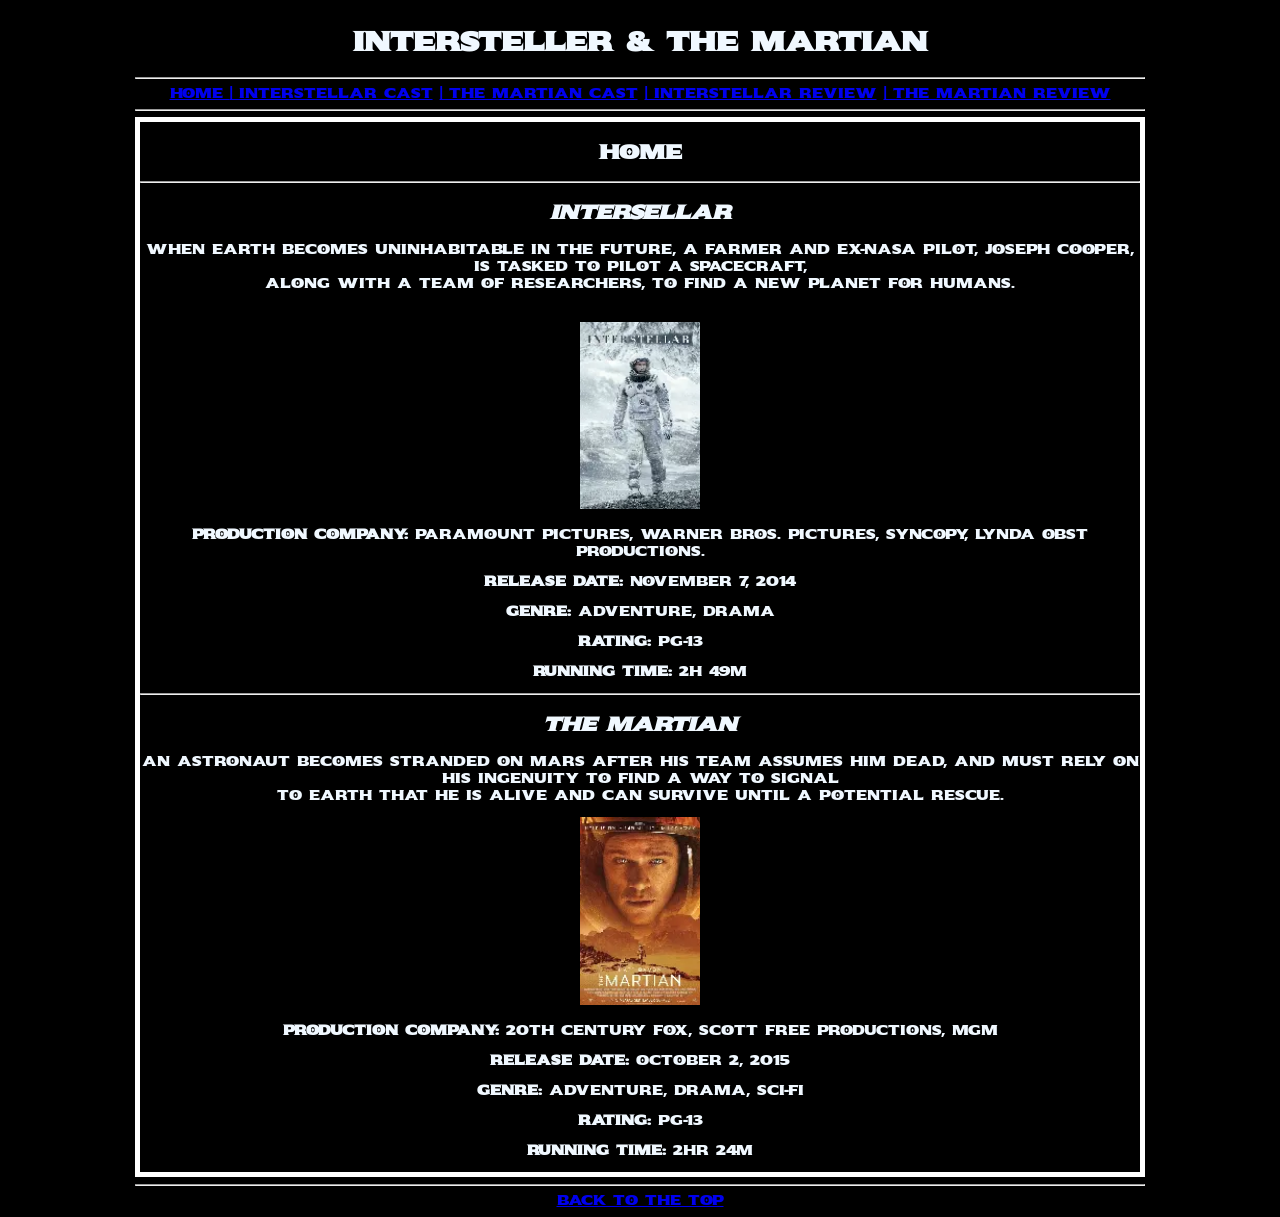
<file: w4-movie/index.html>
<!DOCTYPE html>
<html lang="en">
<head>
    <link rel="preconnect" href="https://fonts.googleapis.com">
    <link rel="preconnect" href="https://fonts.gstatic.com" crossorigin>
    <link href="https://fonts.googleapis.com/css2?family=Sekuya&display=swap" rel="stylesheet">
    <meta charset="UTF-8">
    <meta name="author" content="Alex">

<link rel="stylesheet" href="../w4-movie/style.css">

    <title>Movie Midterm | Week 4 </title>
</head>
<body style="background-image: url('https://science.nasa.gov/wp-content/uploads/2023/04/c1-wfc3-jpg.webp?w=4096&format=png');"> 
    <div id="container">
        <div id="header">

            <!--- HEADER -->
            <h1> Intersteller & The Martian </h>
        </div>
<hr> 

        <!-- NAV BAR -->
         <div id="nav-bar"> 
            <a href="#" class="nav-btn"> Home </a>
            <a href="intcast.html" class="nav-btn"> | Interstellar Cast</a>
            <a href="cast.html" class="nav-btn"> | The Martian Cast</a>
            <a href="intreview.html" class="nav-btn"> | Interstellar Review</a>
            <a href="review.html" class="nav-btn"> | The Martian Review</a>
         </div>
<hr> 
         <div id="content">
            <h2> Home </h2>
            <hr>

            <h2> <em>Intersellar</em> </h2>
            <p>When Earth becomes uninhabitable in the future, a farmer and ex-NASA pilot, 
                Joseph Cooper, is tasked to pilot a spacecraft,<br> along with a team of researchers,
                 to find a new planet for humans. </p> <br> 
            <img id="interstellar" src="../w4-movie/Images/interstellar.webp" alt="interstellar" width="120">
            <p> <b> Production Company:</b> Paramount Pictures, Warner Bros. Pictures, Syncopy, Lynda Obst Productions.</p>
            <p><b> Release Date:</b> November 7, 2014</p>
            <p><b> Genre:</b> Adventure, Drama</p>
            <p><b> Rating:</b> PG-13</p>
            <p><b> Running time:</b> 2h 49m</p>
        <hr>


            <h2> <em> The Martian </em></h2>
            <p> An astronaut becomes stranded on Mars after his team assumes him dead, 
                and must rely on his ingenuity to find a way to signal<br> to Earth that he is alive
                and can survive until a potential rescue.</p>
            <img id="martian" src="../w4-movie/Images/martian.webp" alt="martian" width="120">
            <p><b> Production Company:</b> 20th Century Fox, Scott Free Productions, MGM</p>
            <P><b> Release date:</b> October 2, 2015</P>
            <p><b> Genre:</b> Adventure, Drama, Sci-Fi</p>
            <p><b> Rating:</b> PG-13 </p>
            <p><b> Running time:</b> 2hr 24m </p>
         </div>
        <hr>
        

        <div id="footer">
            <a href="#header"> Back to the top</a><br>


        </div>


       

    </div>
    
</body>
</html>
</file>
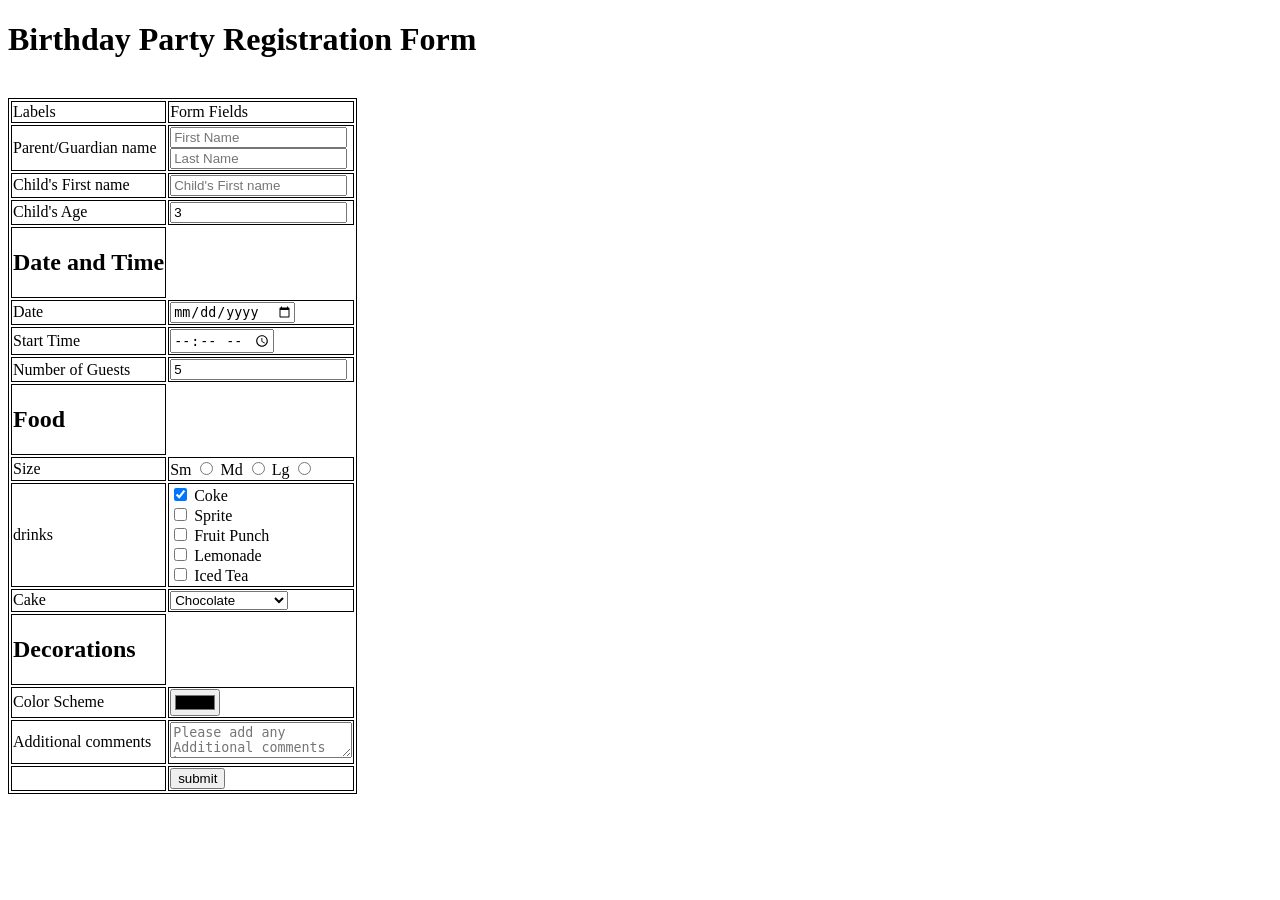
<file: w5_form_files/index.html>
<!DOCTYPE html>
<html lang="en">
<head>
    <!--The type of font we are using-->
    <meta charset="UTF-8">
    <!--Tells the -->
    <meta name="viewport" content="width=device-width, initial-scale=1.0">
    <meta name="author" content="Your Name Here">
    <meta name="description" content="Default HTML Page for SE 111">
    
    <link type="text/css" rel="stylesheet" href="style.css">

    <title>Week 5 | Tables and Forms</title>
</head>
<body>
    <form>
    <!--Build your Table and Form here-->
    <h1> Birthday Party Registration Form</h1>
    <br>
    <table>
        <thead>
            <tr>
                <td> Labels </td>   
                <td> Form Fields </td>
            </tr>
        </thead>
        <tbody>
            <tr> 
                <td> <label for="gfirst"> Parent/Guardian name</label>  </td>
                <td><input type="text" required maxlength="20" name="gfirst" id="g-first" placeholder="First Name">
                <br>
                <input type="text" required maxlength="20" name="glast" id="g-last" placeholder="Last Name">
             </td>
            </tr>
            <tr>
                 <td><label for="c-first">Child's First name</label></td>
                 <td><input type="text" required name="cfirst" id="c-first" placeholder="Child's First name"> </td>
            </tr>
            <tr> 
                <td><label for="age"> Child's Age </label></td>
                <td><input type="number" required name="age" id="age" value="3"> </td>
            </tr>
            <tr>
                <td><h2> Date and Time </h2></td>
            </tr>
            <tr> 
                <td> <label for="date"> Date </label> </td>
                <td><input type="date" required name="date" id="date"> </td>
            <tr> 
                 <td><label for="time"> Start Time</label></td>
                 <td><input type="time" required name="time" id="s-time"> </td>
            </tr>
            <tr>
                <td><label for="guests"> Number of Guests</label></td>
                <td><input type="number" name="guests" value="5"> </td>
            </tr>
            <tr>
                <td><h2>Food</h2></td>
            </tr>
            <tr>
                <td><label for="size"> Size</label> </td>
                <td> 
                    <label for="sm">Sm</label>
                    <input type="radio" name="size" value="sm" id="sm">
                    <label for="md">Md</label>
                    <input type="radio" name="size" value="md" id="md">
                    <label for="Lg">Lg</label>
                    <input type="radio" name="size" value="lg" id="lg">
                </td>
            </tr>
            <tr> 
                <td>drinks</td>
                <td><input type="checkbox" name="drink1" id="drink1" checked value="coke"> <label for="drink1">Coke</label> 
                    <br>
                    <input type="checkbox" name="drink2" id="drink2" value="sprite"> <label for="drink2">Sprite</label>
                    <br>
                    <input type="checkbox" name="drink3" id="drink3" value="fruit punch"> <label for="drink3">Fruit Punch</label>
                    <br>
                    <input type="checkbox" name="drink4" id="drink4" value="lemonade"> <label for="drink4">Lemonade</label>
                    <br>
                    <input type="checkbox" name="drink5" id="drink5" value="iced tea"> <label for="drink5">Iced Tea</label>
                </td>
            </tr>
            <tr> 
                <td><label for="cake">Cake</label> </td>
                <td><select name="cake" id="cake"><option>Chocolate</option>
                <option>Vanilla</option>
                <option>I'll bring my own</option></select> 
                </td>
            </tr>
            <tr>
                <td><h2>Decorations</h2></td>
            </tr>
            <tr>
                <td><label for="colors">Color Scheme</label> </td>
                <td><input type="color" name="colors" id="colors"> </td>
            </tr>
            <tr> 
                <td><label for="comments"> Additional comments</label>  </td>
                <td><textarea placeholder="Please add any Additional comments here" name="comments" id="comments"></textarea> </td>
            </tr>
            <tr>
                <td>  </td>
                <td><input type="submit" value="submit"> </td>
            </tr>
                
                
            </tr>
        </tbody>
    </table>
</form>
</body>
</html>
</file>
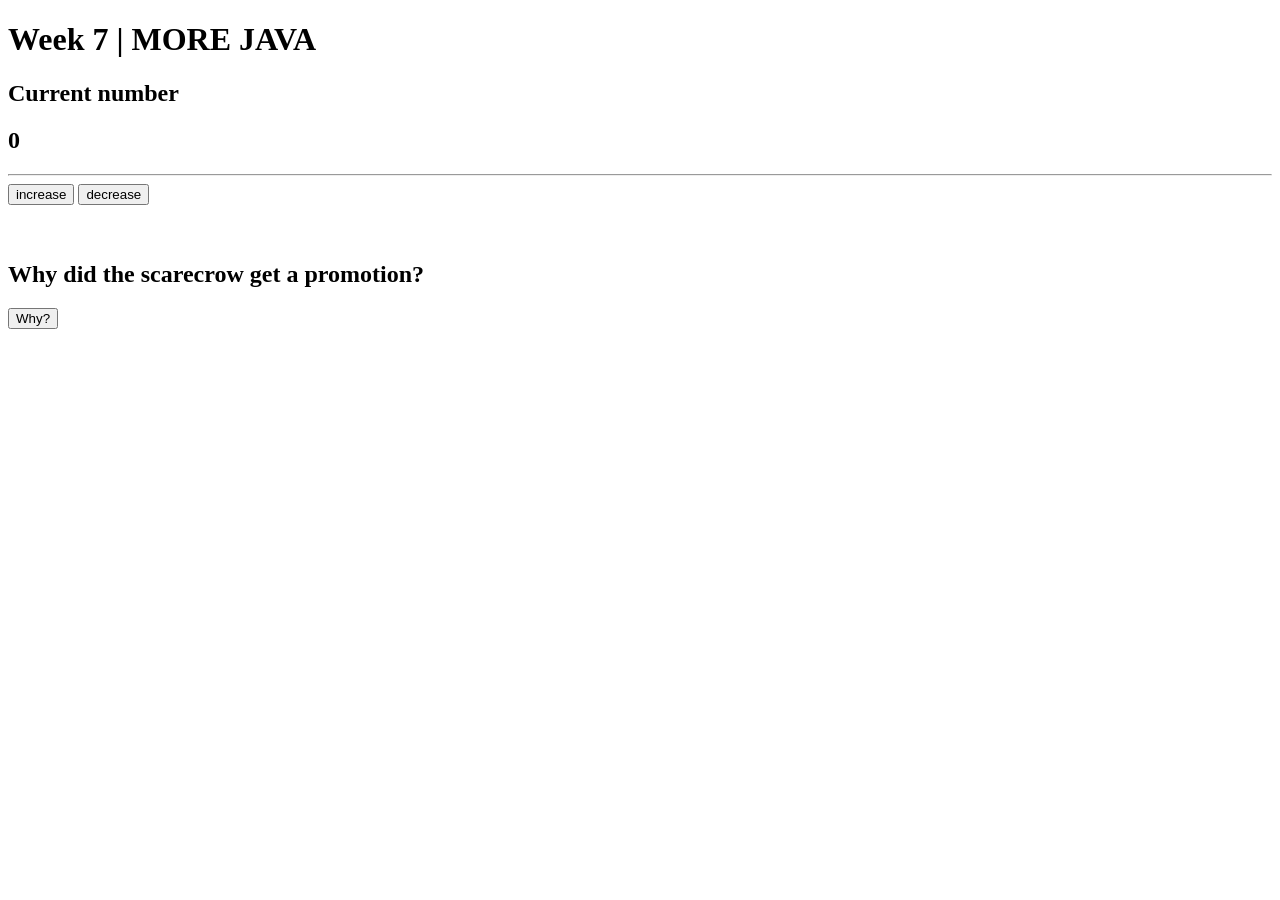
<file: Week 7 /index.html>
<!DOCTYPE html>
<html lang="en">
<head>
    <meta charset="UTF-8">
    <meta name="viewport" content="width=device-width, initial-scale=1.0">
    <title>Document</title>
</head>
<body>
    <h1> Week 7 | MORE JAVA</h1>

        <!-- setting up display -->
    <h2> Current number </h2>
    <h2 id="number"> 0 </h2>
    <hr>

    <!-- Setting up buttons -->
    <input type="button" id="increment" value="increase">
    <input type="button" id="decrement" value="decrease">


    <br> 
    <br>
    <br> 

    <div id="jokeContainer">
        <div id="question">
            <h2> Why did the scarecrow get a promotion?</h2>
        </div>

        <div id="answer">

        </div>
        <input type="button" id="giveAnswer" value="Why?">

    </div>


<script> 
    var numberText = document.querySelector("#number")

    var increaseButton = document.querySelector("#increment")
    var decreaseButton = document.querySelector("#decrement")

    var currentNumber = 0;


    function addToNumber()
    {
        currentNumber++;

        numberText.innerHTML = currentNumber
    }

    function subtractFromNumber()
    {
        currentNumber--;
         numberText.innerHTML = currentNumber
    }

        increaseButton.addEventListener("click",addToNumber)
        increaseButton.addEventListener("click",subtractFromNumber)

        var giveJokeAnswer = document.querySelector("#giveAnswer")
        var answerContainer = document.querySelector("#answer")

        function giveAnswer() 
        {
            answerContainer.innerHTML += <h3>He was outstanding in his field</h3>
        }
        
        giveJokeAnswer .addEventListener("click", giveAnswer)


</script>
    
</body>
</html>
</file>
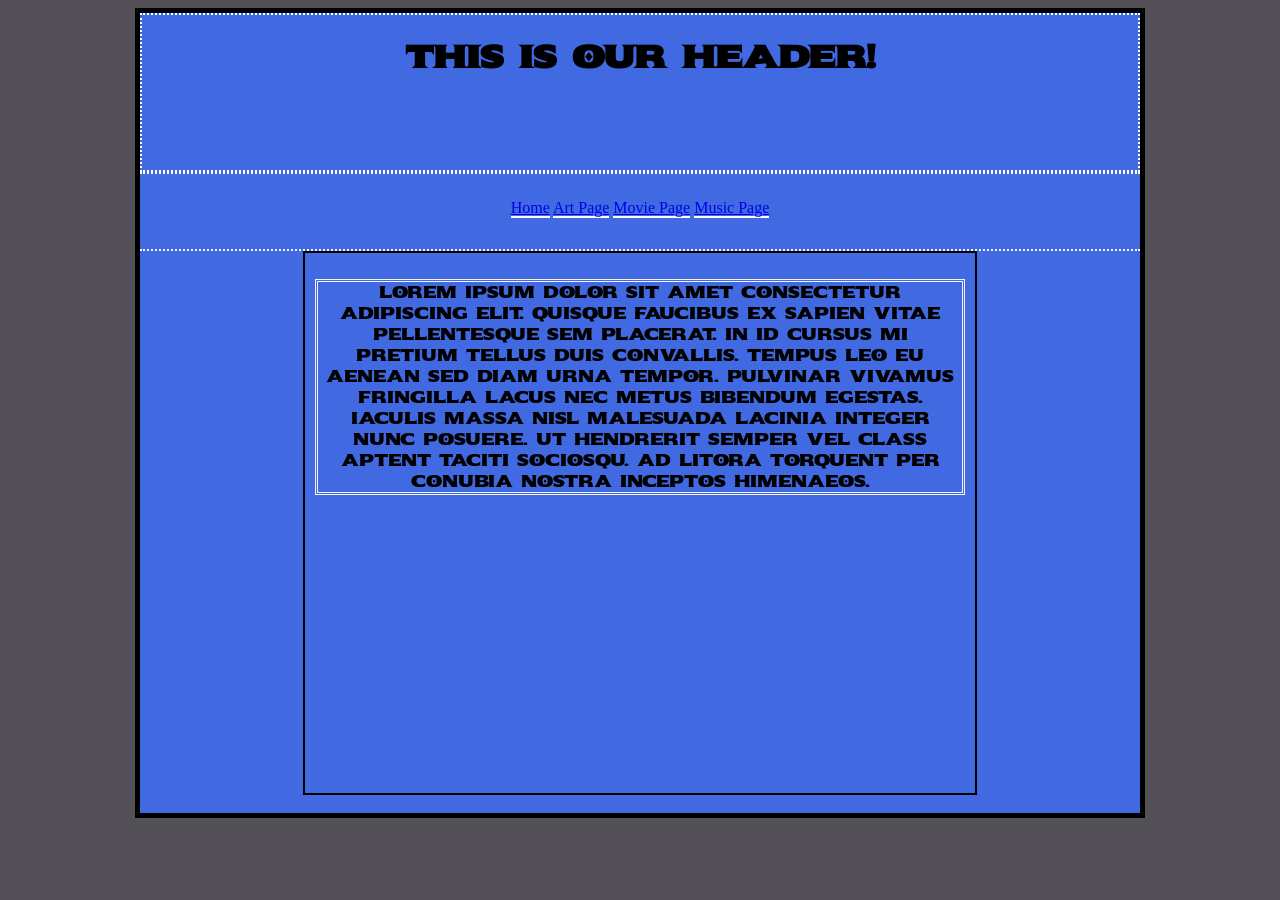
<file: Week3/index.html>
<!DOCTYPE html>
<html lang="en">
<head>
    <link rel="preconnect" href="https://fonts.googleapis.com">
    <link rel="preconnect" href="https://fonts.gstatic.com" crossorigin>
    <link href="https://fonts.googleapis.com/css2?family=Sekuya&display=swap" rel="stylesheet">
    <meta charset="UTF-8">
    <meta name="viewport" content="width=device-width, initial-scale=1.0">

    <link rel="stylesheet" href="css/style.css">

    <title>Week 3 | In class</title>
</head>
<body>
    <div id="main">
        <div id="header">

            <!-- Header -->
        <h1> This is our header!</h1>
        </div>

            <!-- The Nav Bar -->
        <div id="nav-bar"> 
            <a href="#" class="nav-btn">Home</a> 
            <a href="pages/art.html" class="nav-btn"> Art Page</a>    
            <a href="pages/movies.html" class="nav-btn"> Movie Page</a>
            <a href="pages/music.html" class="nav-btn">Music Page</a>
         </div>


        <div id="content">
            <!-- this is the content-->
             <p id="loremIpsum">Lorem ipsum dolor sit amet consectetur adipiscing elit. Quisque faucibus ex sapien vitae pellentesque sem placerat. 
                In id cursus mi pretium tellus duis convallis. Tempus leo eu aenean sed diam urna tempor. Pulvinar vivamus fringilla lacus nec metus bibendum egestas. 
                Iaculis massa nisl malesuada lacinia integer nunc posuere. Ut hendrerit semper vel class aptent taciti sociosqu. Ad litora torquent per conubia nostra 
                inceptos himenaeos.</p>
        </div>

        <!--Footer-->
        <div id="footer">
            
        </div>
    </div>
</body>
</html>
</file>
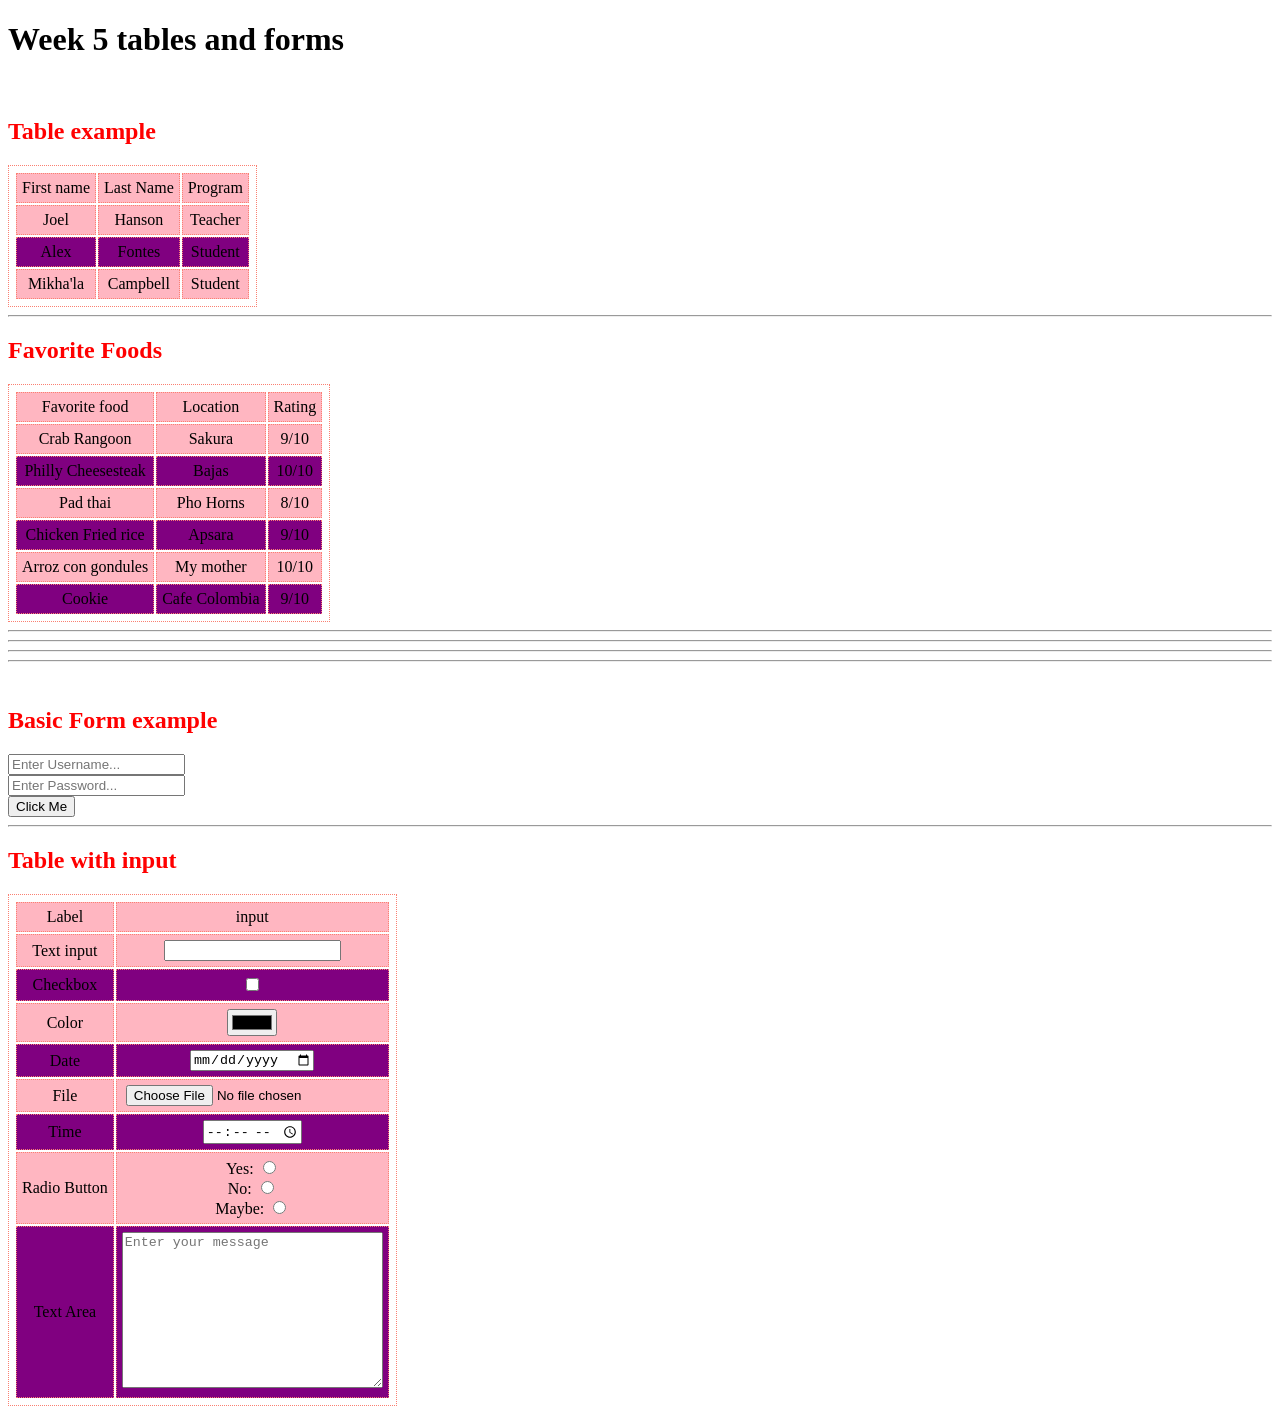
<file: week5/index.html>
<!DOCTYPE html>
<html lang="en">
<head>
    <meta charset="UTF-8">
    <meta name="viewport" content="width=device-width, initial-scale=1.0">
    <title>Document</title>

    <link rel="stylesheet" href="style.css">
</head>
<body>

        <h1> Week 5 tables and forms</h1>
        <br>
        <h2> Table example </h2>

        <table> 
            <!-- Very top of table -->
            <thead> 
                <!-- Setting a new room -->
                <tr> 
                    <td> First name</td>
                    <td> Last Name</td>
                    <td> Program</td>
                </tr>
            </thead>
            <tbody> 
                <tr>
                    <td> Joel</td>
                    <td> Hanson</td>
                    <td> Teacher</td>
                </tr>
                <tr>
                    <td> Alex </td>
                    <td> Fontes</td>
                    <td> Student</td>
                </tr>
                <tr> 
                    <td> Mikha'la</td>
                    <td> Campbell </td>
                    <td> Student </td>
                </tr>
            </tbody>
        </table>

        <hr>
            <h2> Favorite Foods </h2>
        <table>
            <thead>
                <tr> 
                    <td> Favorite food</td>
                    <td> Location </td>
                    <td> Rating </td>
                </tr>
            </thead>
            <tbody>
                <tr> 
                    <td> Crab Rangoon </td>
                    <td> Sakura </td>
                    <td> 9/10 </td>
                </tr>
                <tr> 
                    <td> Philly Cheesesteak </td>
                    <td> Bajas </td>
                    <td> 10/10 </td>
                </tr>
                <tr> 
                    <td> Pad thai </td>
                    <td> Pho Horns </td>
                    <td> 8/10 </td>
                </tr>
                <tr> 
                    <td> Chicken Fried rice </td>
                    <td> Apsara </td>
                    <td> 9/10 </td>
                </tr>
                <tr> 
                    <td> Arroz con gondules </td>
                    <td> My mother </td>
                    <td> 10/10 </td>
                </tr>
                <tr> 
                    <td> Cookie </td>
                    <td> Cafe Colombia </td>
                    <td> 9/10 </td>
                </tr>
            </tbody>
        </table>
    <hr> 
    <hr> 
    <hr> 
    <hr>
    <br>
    <h2> Basic Form example</h2>

    <form acton="#" method="post">
        <!-- Input tags are inline  -->
         <!-- Defining a text field -->
        <input type="text" name="username" placeholder="Enter Username...">
        <br>
        <input type="text" name="username" placeholder="Enter Password..." required>
        <br>
        <!-- Defining a button -->
        <input type="button" name="abutton" value="Click Me">
    </form>
<hr> 
    <form action="#" method="get">
        <!-- Defining a table inside a form -->
         <h2> Table with input </h2>
        <table>
            <thead> 
                <tr>
                    <td>Label</td>
                    <td> input </td>
                </tr>
            </thead>
            <!-- Defining a LOt of input types( For Homework ) -->
            <tbody> 
                <tr>
                    <td> Text input </td>
                    <td><input type="text" name="text-input"></td>
                </tr>

                <tr> 
                    <td> Checkbox</td>
                    <td><input type="checkbox" name="checkbox"></td>   
                </tr>

                <tr> 
                    <td> Color </td>
                    <td><input type="color" name="color"></td>
                </tr>

                <tr> 
                    <td>Date</td>
                    <td><input type="date" name="date"></td>
                </tr>
                
                <tr> 
                    <td> File</td>
                    <td><input type="file" name="file"></td>
                </tr>

                <tr> 
                    <td> Time </td>
                    <td><input type="time" name="time"> </td>
                </tr>

                <tr>
                    <td>Radio Button</td>
                    <td>
                        <!-- Labels are for buttons -->
                         <!-- They require a for attribute which must match the name or id -->
                        <!-- Defining the same name allows us to pick obly one -->
                         <label for="yes"> Yes: </label>
                        <input type="radio" name="yes-or-no" value="yes">
                        <br> 
                        <label for="no">No: </label>
                        <input type="radio" name="yes-or-no" value="no" id="no">
                        <br>
                        <label for="maybe">Maybe:</label>
                        <input type="radio" name="yes-or-no" value="maybe" id="maybe">
                     </td>
                </tr>

                <!-- Some inputs have special tags -->
                <tr>
                    <td> Text Area </td>
                    <!-- Like text area! Cols is heights and rows is the width -->
                    <td><textarea name="textarea" cols="30" rows="10" placeholder="Enter your message"></textarea> </td>
                </tr>

            </tbody>

        </table>
    </form>
</body>
</html>
</file>
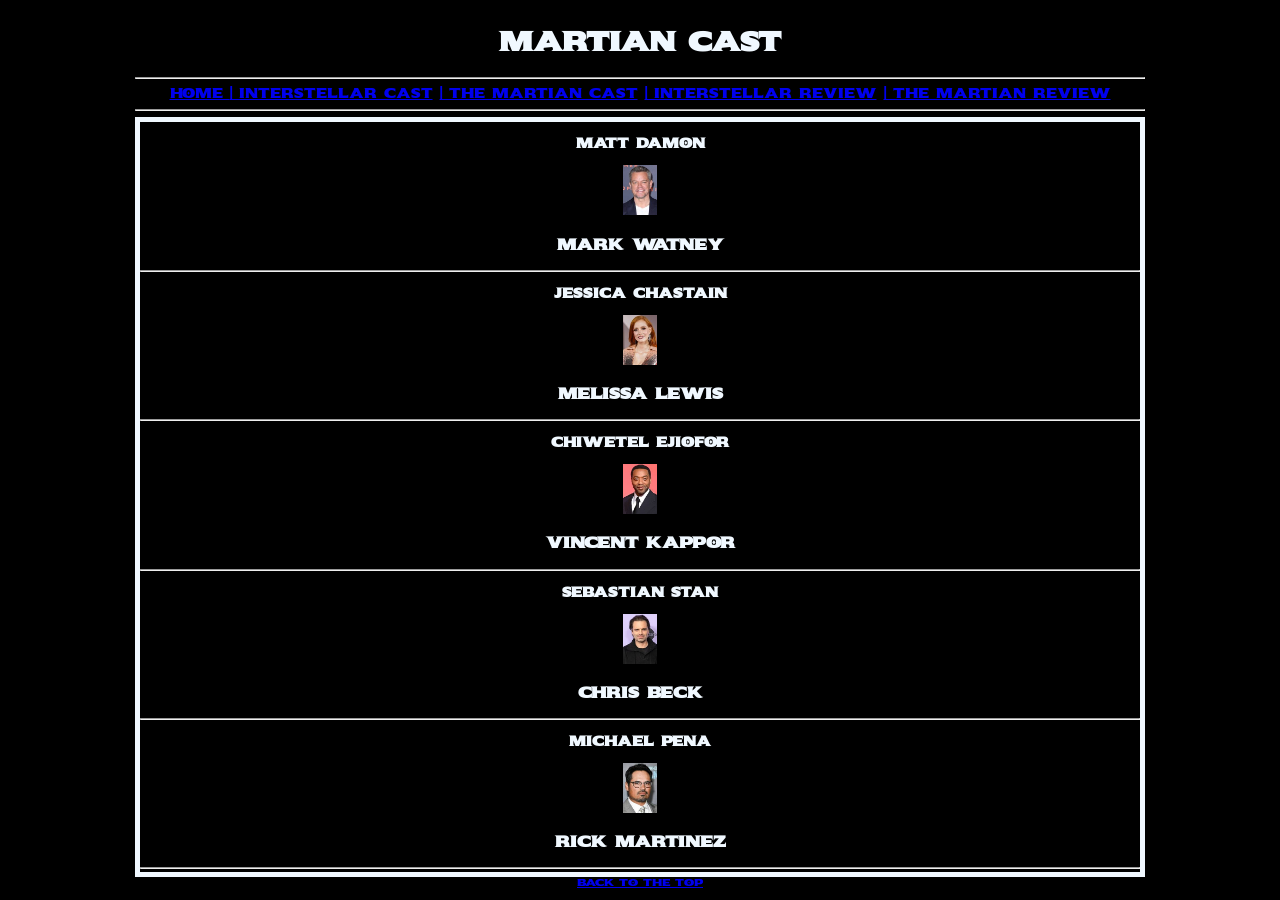
<file: w4-movie/cast.html>
<!DOCTYPE html>
<html lang="en">
<head>
    <link rel="preconnect" href="https://fonts.googleapis.com">
    <link rel="preconnect" href="https://fonts.gstatic.com" crossorigin>
    <link href="https://fonts.googleapis.com/css2?family=Sekuya&display=swap" rel="stylesheet">
    <meta charset="UTF-8">
    <meta name="author" content="Alex">

<link rel="stylesheet" href="../w4-movie/style2.css">

    <title>Martian Cast</title>
</head>
<body style="background-image: url('https://science.nasa.gov/wp-content/uploads/2023/04/c1-wfc3-jpg.webp?w=4096&format=png');"> 
    <div id="martiancast">
        <div id="header2">
            <h1> Martian Cast </h1>
        </div>
<hr>
        <!-- NAV BAR -->
         <div id="nav-bar2"> 
            <a href="../w4-movie/index.html" class="nav-btn"> Home </a>
            <a href="intcast.html" class="nav-btn"> | Interstellar Cast</a>
            <a href="cast.html" class="nav-btn"> | The Martian Cast</a>
            <a href="intreview.html" class="nav-btn"> | Interstellar Review</a>
            <a href="review.html" class="nav-btn"> | The Martian Review</a>
         </div>
<hr> 

         <div id="character2">
            <p><b>Matt Damon</b></p>
            <img id="mattd" src="../w4-movie/Images/mattd.jpg" alt="mattd" height="50">
            <h3>Mark Watney</h3>
            <hr>

            <p><b>Jessica Chastain</b></p>
            <img id="jessica" src="../w4-movie/Images/jessica.jpg" alt="jessica" height="50">
            <h3>Melissa Lewis</h3>
            <hr>

            <p><b>Chiwetel Ejiofor</b></p>
            <img id="chi" src="../w4-movie/Images/chiwetel.jpg" alt="chi" height="50">
            <h3>Vincent Kappor</h3>
            <hr>

            <p><b>Sebastian Stan</b></p>
            <img id="seb" src="../w4-movie/Images/sebastian.jpg" alt="seb" height="50">
            <h3>Chris Beck</h3>
            <hr>

            <p><b>Michael Pena</b></p>
            <img id="michael" src="../w4-movie/Images/michael.jpg" alt="michael" height="50">
            <h3>Rick Martinez</h3>
            <hr>

            <div id="footer2">
                <a href="#header2"> Back to the top</a>
            </div>
            


         </div>

    </div>  


</body>
</html>
</file>
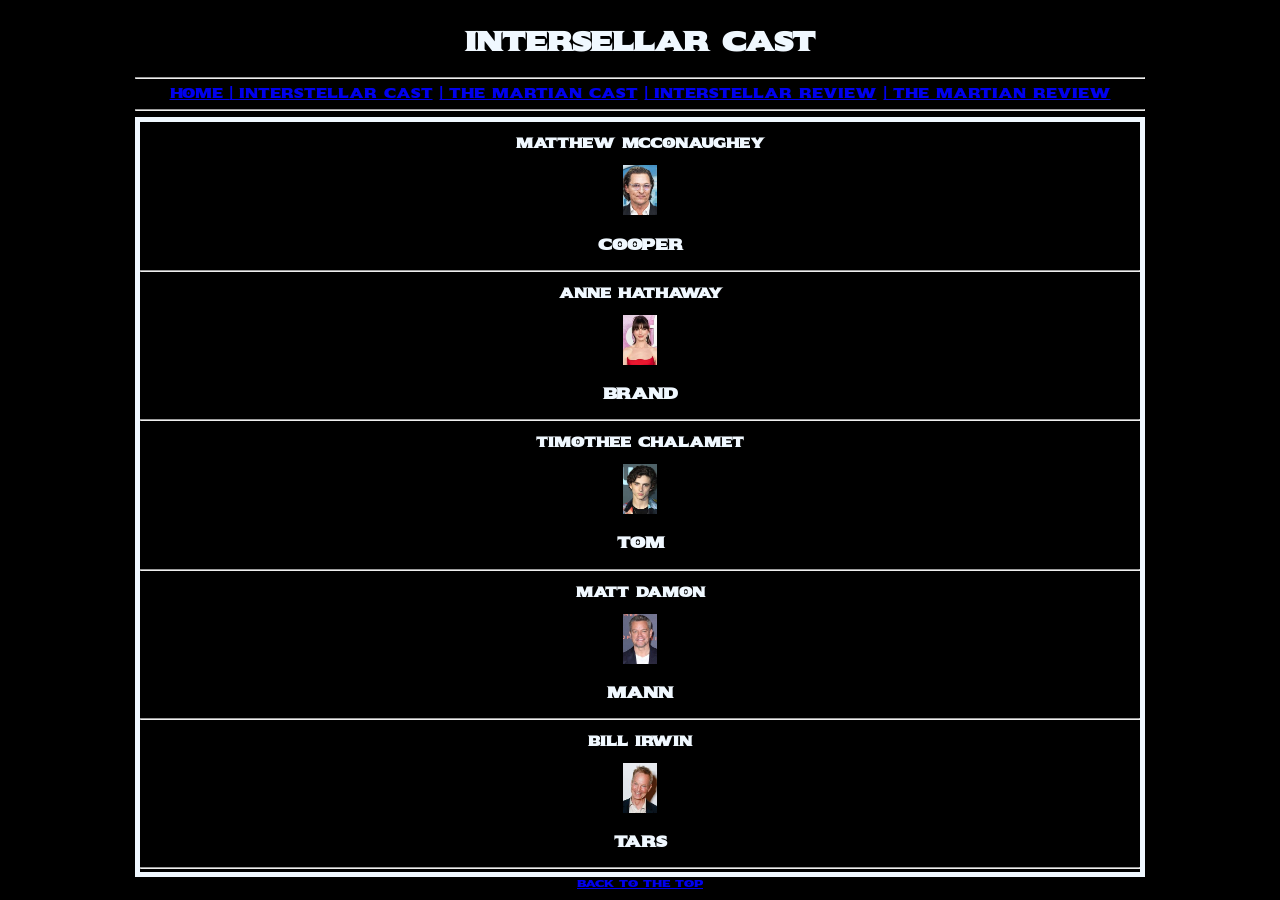
<file: w4-movie/intcast.html>
<!DOCTYPE html>
<html lang="en">
<head>
    <link rel="preconnect" href="https://fonts.googleapis.com">
    <link rel="preconnect" href="https://fonts.gstatic.com" crossorigin>
    <link href="https://fonts.googleapis.com/css2?family=Sekuya&display=swap" rel="stylesheet">
    <meta charset="UTF-8">
    <meta name="author" content="alex">

<link rel="stylesheet" href="./style2.css">


    <title>Intersellar Cast</title>
</head>
<body style="background-image: url('https://science.nasa.gov/wp-content/uploads/2023/04/c1-wfc3-jpg.webp?w=4096&format=png');">
    <div id="maincast">
        <div id="header2">
            <h1> Intersellar Cast </h1>
        </div>
<hr>
        <!-- NAV BAR -->
         <div id="nav-bar2"> 
            <a href="../w4-movie/index.html" class="nav-btn"> Home </a>
            <a href="intcast.html" class="nav-btn"> | Interstellar Cast</a>
            <a href="cast.html" class="nav-btn"> | The Martian Cast</a>
            <a href="intreview.html" class="nav-btn"> | Interstellar Review</a>
            <a href="review.html" class="nav-btn"> | The Martian Review</a>
         </div>
<hr>

         <div id="character2">
         <p><b>Matthew McConaughey</b></p>
         <img id="matt" src="../w4-movie/Images/matt.jpg" alt="matt" height="50">
         <h3>Cooper</h3>
<hr>
         <p><b>Anne Hathaway</b></p>
         <img id="anne" src="../w4-movie/Images/anne.jpg" alt="anne" height="50">
         <h3>Brand</h3>
<hr>
         <p><b>Timothee Chalamet</b></p>
         <img id="tim" src="../w4-movie/Images/tim.jpg" alt="tim" height="50">
         <h3>Tom</h3>
<hr>
         <p><b>Matt Damon</b></p>
         <img id="mattd" src="../w4-movie/Images/mattd.jpg" alt="mattd" height="50">
         <h3>Mann</h3>
<hr>
         <p><b>Bill Irwin</b></p>
         <img id="bill" src="../w4-movie/Images/bill.jpg" alt="bill" height="50">
         <h3>TARS</h3>
<hr>
         </div>

         <div id="footer2">
            <a href="#header2"> Back to the top</a><br>
         </div>
    </div>

    <audio id="bg-music" autoplay loop>
        <source src="../w4-movie/Images/02 Cornfield Chase.mp3" type="audio/mpeg">
    </audio>

    
    
</body>
</html>
</file>
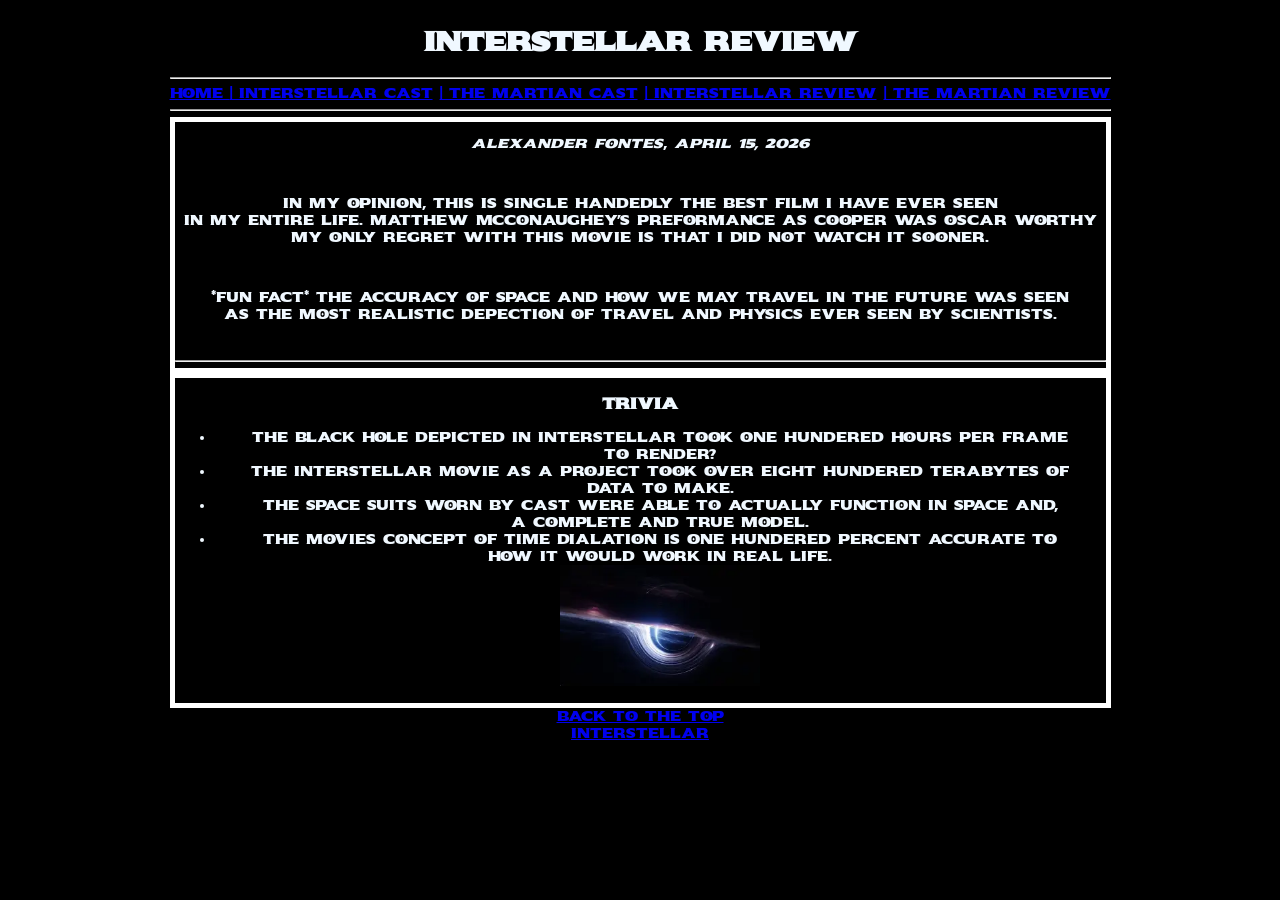
<file: w4-movie/intreview.html>
<!DOCTYPE html>
<html lang="en">
<head>
    <link rel="preconnect" href="https://fonts.googleapis.com">
    <link rel="preconnect" href="https://fonts.gstatic.com" crossorigin>
    <link href="https://fonts.googleapis.com/css2?family=Sekuya&display=swap" rel="stylesheet">
    <meta charset="UTF-8">
    <meta name="author" content="alex">

<link rel="stylesheet" href="./style.css">

    <title>Interstellar Review</title>
</head>
<body style="background-image: url('https://science.nasa.gov/wp-content/uploads/2023/04/c1-wfc3-jpg.webp?w=4096&format=png');">
    <div id="interstellarreview">
        <div id="header">
            <h1> Interstellar Review </h1>
        </div>
<hr> 
         <!-- NAV BAR -->
         <div id="nav-bar"> 
            <a href="../w4-movie/index.html" class="nav-btn"> Home </a>
            <a href="intcast.html" class="nav-btn"> | Interstellar Cast</a>
            <a href="cast.html" class="nav-btn"> | The Martian Cast</a>
            <a href="intreview.html" class="nav-btn"> | Interstellar Review</a>
            <a href="review.html" class="nav-btn"> | The Martian Review</a>
         </div>
<hr>
         <div id="contentr"> 
            <p><em>Alexander Fontes</em>, <i>April 15, 2026</i></p><br>

            <p> In my opinion, this is single handedly the best film I have ever seen<br>
            in my entire life. Matthew McConaughey's preformance as Cooper was Oscar worthy<br>
            my only regret with this movie is that I did not watch it sooner.</p><br> 

            <p>*fun fact* The accuracy of space and how we may travel in the future was seen<br> 
            as the most realistic depection of travel and physics ever seen by scientists.</p><br>
            <hr>
         </div>

         <div id="info">  
            <h3> Trivia </h3>

            <ul>
                <li>The black hole depicted in Interstellar took one hundered hours per frame<br>
                to render?</li>
                <li> The interstellar movie as a project took over eight hundered terabytes of<br>
                data to make.</li>
                <li> The space suits worn by cast were able to actually function in space and,<br>
                a complete and true model.</li>
                <li> The movies concept of time dialation is one hundered percent accurate to <br>
                how it would work in real life.</li>
                <img id="blackhole" src="../w4-movie/Images/blackhole.webp" alt="blackhole" width="200">
            </ul>
         </div>

            <div id="footer">
            <a href="#header"> Back to the top</a><br>
            <a href="https://www.imdb.com/title/tt0816692/">Interstellar</a>
         </div>
          
         </div>

        



    </div>
</body>
</html>
</file>
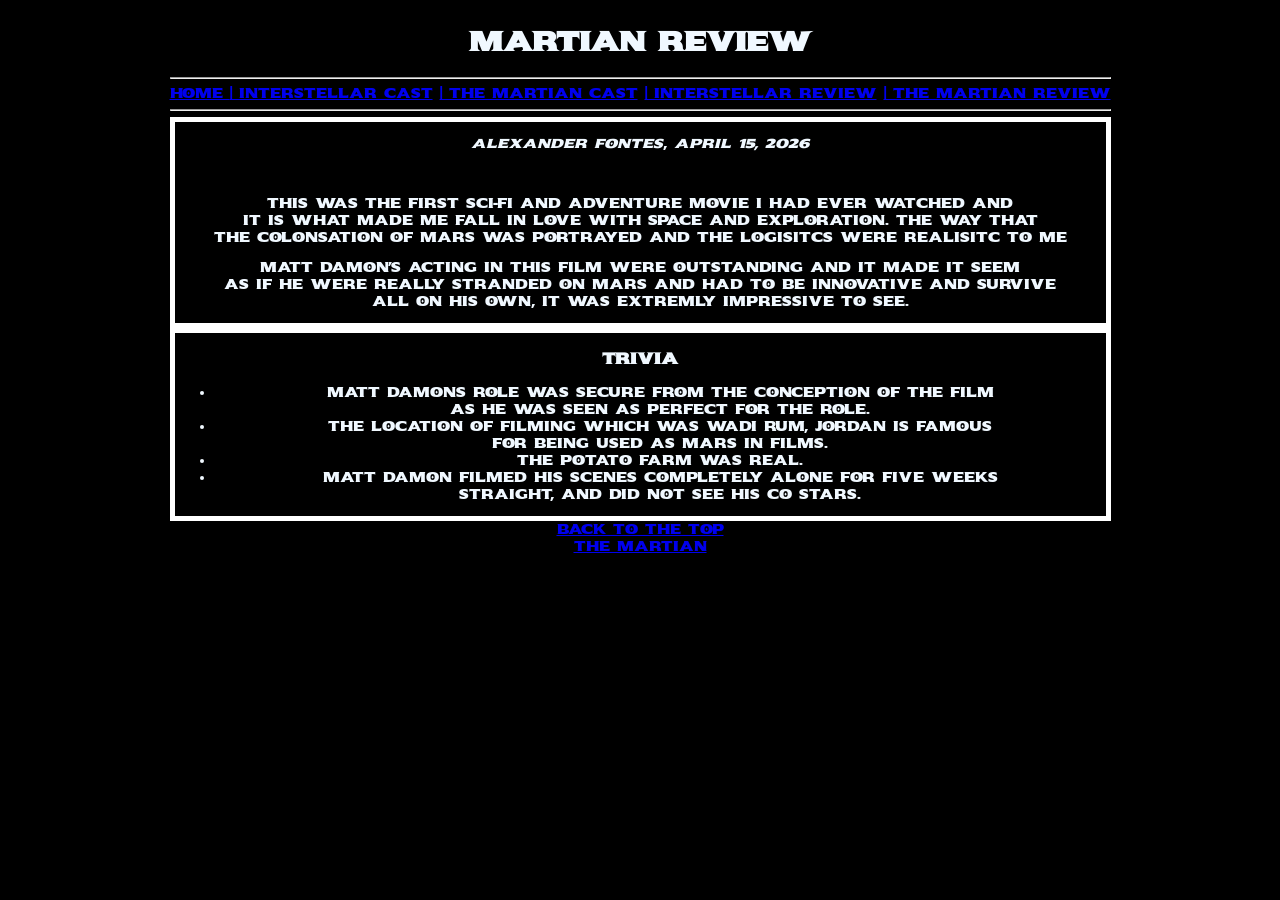
<file: w4-movie/review.html>
<!DOCTYPE html>
<html lang="en">
<head>
    <link rel="preconnect" href="https://fonts.googleapis.com">
    <link rel="preconnect" href="https://fonts.gstatic.com" crossorigin>
    <link href="https://fonts.googleapis.com/css2?family=Sekuya&display=swap" rel="stylesheet">
    <meta charset="UTF-8">
    <meta name="Author" content="Alex">

<link rel="stylesheet" href="./style.css">

    <title>Martian Review</title>
</head>
<body style="background-image: url('https://science.nasa.gov/wp-content/uploads/2023/04/c1-wfc3-jpg.webp?w=4096&format=png');">
    <div id="martianreview">
        <div id="header">
            <h1> Martian Review </h1>
        </div>
<hr> 
         <!-- NAV BAR -->
         <div id="nav-bar"> 
            <a href="../w4-movie/index.html" class="nav-btn"> Home </a>
            <a href="intcast.html" class="nav-btn"> | Interstellar Cast</a>
            <a href="cast.html" class="nav-btn"> | The Martian Cast</a>
            <a href="intreview.html" class="nav-btn"> | Interstellar Review</a>
            <a href="review.html" class="nav-btn"> | The Martian Review</a>
         </div>
<hr>
         <div id="contentr"> 
            <p><em>Alexander Fontes</em>, <i>April 15, 2026</i></p><br>

            <p>This was the first Sci-Fi and Adventure movie I had ever watched and<br>
            it is what made me fall in love with space and exploration. The way that<br>
            the colonsation of Mars was portrayed and the logisitcs were realisitc to me<br>
            </p>

            <p> Matt Damon's acting in this film were outstanding and it made it seem<br>
            as if he were really stranded on Mars and had to be innovative and survive<br>
            all on his own, it was extremly impressive to see.</p>
         </div>

         <div id="info">
             <h3> Trivia </h3>

            <ul>
                <li>Matt Damons role was secure from the conception of the film<br>
                as he was seen as perfect for the role.</li>

                <li>The location of filming which was Wadi Rum, Jordan is famous<br>
                for being used as mars in films.</li>

                <li>The potato farm was real.</li>

                <li>Matt Damon filmed his scenes completely alone for five weeks<br>
                straight, and did not see his co stars.</li>



            </ul>


         </div>

            <div id="footer">
            <a href="#header"> Back to the top</a><br>
            <a href="https://www.imdb.com/title/tt3659388/?ref_=nv_sr_srsg_0_tt_8_nm_0_in_0_q_the%20martian">The Martian</a>
         </div>
    
    
        </div>
</body>
</html>
</file>
<file: w4-movie/style.css>
body{
    display:flex; 
    justify-content: center;
    background-color: black;
    font-family:'sekuya';
    font-size: small;
    
}



#header{
    color:aliceblue;
    text-align: center;
    font-family:'sekuya';
    animation-name: myAnimate;
    animation-duration: 5s;
    animation-iteration-count: infinite;
}


  
#nav-bar{
    text-align: center;
}


#content{
    align-content: center;
    text-align: center;
    border: 5px solid rgb(255, 255, 255);
    width: 1000px;
    height: 1050px;

}

h2{
    color:aliceblue;
}


p{
    color: aliceblue;
}

/* CAST INT*/
body{
    display:flex; 
    justify-content: center;
    background-color: black;
    font-family:'sekuya';
    font-size: small;
    
}

#header2{
    color:aliceblue;
    text-align: center;
    font-family:'sekuya'

}

#footer{
    text-align: center;
}




/* REVIEW SHEETS*/

#contentr{
    align-content: center;
    text-align: center;
    border: 5px solid rgb(255, 255, 255);
}

#info{
    color:aliceblue;
    align-content: center;
    text-align: center;
    border: 5px solid rgb(255, 255, 255);
}






















@keyframes myAnimate {
    0% {color: aliceblue;}
    25%{color: rgb(rgb(68, 138, 170), rgb(36, 83, 114), rgb(79, 79, 170)) ;}
    50%{color:blueviolet;}
    75%{color:purple;}
    100%{color: aliceblue;}
}
</file>
<file: w5_form_files/style.css>
table, tr, td{
  border:1px solid black;
}
</file>
<file: Week3/css/style.css>
/* First way of styling */
/* Specify a tag */


body{
    /* Flexes the content based on size */
    display: flex; 
    justify-content: center;
    background-color: rgb(83, 81, 87);
}

#main{
    border: 5px solid black;
    width: 1000px;
    height: 800px;
    background-color: royalblue;

    
}

#header{
    height: 130px;
    border: 2px dotted white;
    text-align: center;
    padding-bottom: 25px;
/* name of animation*/
    animation-name: textColorChange;
    /* how long the duration is*/
    animation-duration: 3s;
    animation-iteration-count: infinite;

    font-family:'sekuya'
}
/*Example of psuedo class*/
#header:hover{
    font-size: 100px;
}

a:visited{
    color: grey
}

#nav-bar{
    height: 50px; 
    text-align: center;
    border-top: 2px dotted whitesmoke;
    border-bottom: 2px dotted whitesmoke;
    padding-top: 25px;
}

.nav-btn{
    border-bottom: 2px solid white;
}

#content{
    height:520px;
    width:650px;
   
    text-align: center;
    margin: auto;
    padding: 10px;
    border:2px solid black;
    font-family:'sekuya'
    
    

}

#loremIpsum{
    border: 3px double whitesmoke
}



/*------------------------------------------------------*/

body{
    /* Flexes the content based on size */
    display: flex; 
    justify-content: center;
    background-color: rgb(83, 81, 87);
}

#mains{
    border: 5px solid black;
    width: 1000px;
    height: 850px;
    background-color: royalblue;
}

#headers{
    border: 2px dotted white;
    text-align: center;
    
}

#nav-bars{
    height: 50px;
    text-align: center; 
    border-top: 2px dotted whitesmoke;
    border-bottom: 2px dotted whitesmoke;
    padding-top: 25px;
}

.nav-btns{
    border-bottom: 2px solid white;
}

#contents{
    border: 2px dotted white;

    font-family:'sekuya';
    font-size: 12px;
}

/*Animations */
/* Keyframes define an animation */
@keyframes textColorChange{
    from{
        color:black
    }
    to{
        color:magenta
    }
}

@keyframes sizeChange{
    from{
        font-size: 10px;
    }
    to{
        font-size: 69px;
    }
}

@keyframes percentageAnimation{

    0%{
        background-color: slateblue;
        font-size: 0px;
    }
    10%{
        background-color: darkcyan;
        border: 5px double palegoldenrod;
        font-size: 10px;
        transform: rotate(2478deg);
    }
    11%{
        background-color: fuchsia;
        border: 5px double forestgreen;
        font-size: 20px;
    }
    21%{
        background-color: darkcyan;
        border: 10px double palegoldenrod;
        font-size: 20px;
    }
    48%{
        background-color: white;
        border: 10% double palegoldenrod;
        font-size: 0px;
    }
    60%{
        background-color: lime;
        border: 10% double palegoldenrod;
        font-size: 20%;
    }
    67%{
        background-color: salmon;
        border: 5px double indianred;
        font-size: 10px;
    }
    99%{
        background-color: yellowgreen;
        border: 0px dotted aqua;
        font-size: 10px;
    }
}
</file>
<file: week5/style.css>
h2{
    color:red
}

/* set multiple elements to the same thing */
table,thead,tr,td{
    border:1px dotted salmon;
    padding:5px;
    text-align: center;
}

/*  A fun pseudo class */
tr:nth-child(even){
    background-color: purple;
}

tr:nth-child(odd){
    background-color: lightpink;
}
</file>
<file: w4-movie/style2.css>
/* INTCAST.HTML STYLESHEET*/
body{ 
    display:flex;
    text-align: center;
    justify-content: center;
    background-color: black;
    font-family:'sekuya';
    font-size: small;

}

#header2{ 
    text-align: center;
    color:aliceblue;
    font-family:'sekuya';
    animation-name: myAnimate;
    animation-duration: 5s;
    animation-iteration-count: infinite;
}

#nav-bar2{
    text-align: center;
    animation-name: sizeChange;
    animation-duration: 5s;
    animation-iteration-count: infinite;
}

#nav-bar2visited {
color: aliceblue;
}


#character2{
    color:aliceblue;
    align-items: center;
    border: 5px solid aliceblue;
    width: 1000px;
    height: 750px; 
}

#footer{
    text-align: center;
}


#footer2{
    font-size: x-small;
}

h2{
    color:aliceblue
}

p{
    color:aliceblue
}


@keyframes myAnimate {
    0% {color: aliceblue;}
    25%{color: rgb(rgb(68, 138, 170), rgb(36, 83, 114), rgb(79, 79, 170)) ;}
    50%{color:blueviolet;}
    75%{color:purple;}
    100%{color: aliceblue;}
}

@keyframes sizeChange{
    from{
        font-size: 10px;
    }
    to{
        font-size: 12;
    }
}
</file>
